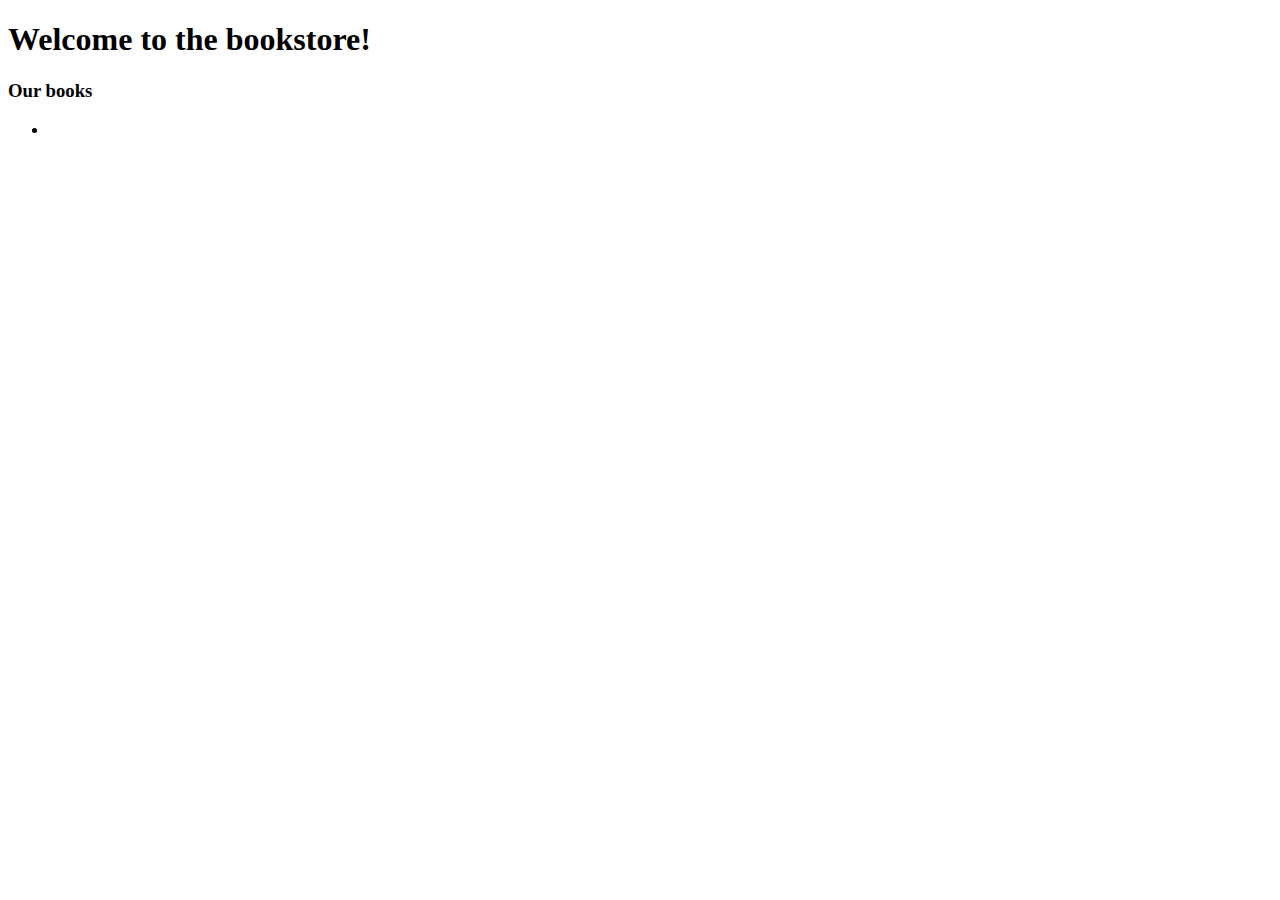
<file: src/main/resources/templates/index.html>
<!doctype html>
<html xmlns:th="http://www.thymeleaf.org">
  <head>
    <title>Bookstore</title>
    <meta http-equiv="Content-Type" content="text/html; charset=UTF-8" />
  </head>
  <body>
    <h1>Welcome to the bookstore!</h1>
    <h3>Our books</h3>
    <ul th:each="book : ${books}">
      <li
        th:text="${book.title + ', ' + book.author + ', Price: ' + book.price + '0 €'}"
      ></li>
    </ul>
  </body>
</html>
</file>
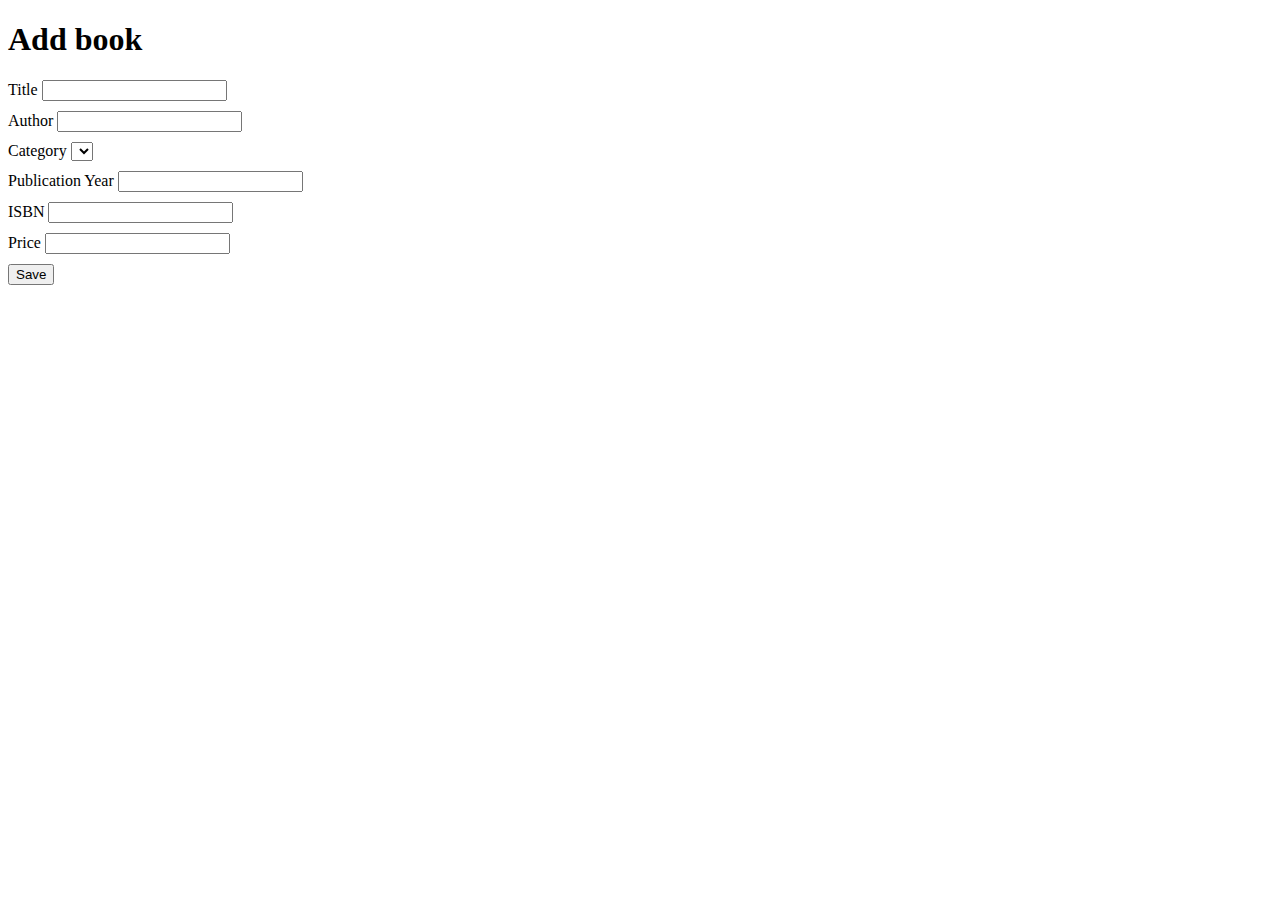
<file: src/main/resources/templates/addbook.html>
<!DOCTYPE HTML>
<html xmlns:th="http://www.thymeleaf.org">
<head>
    <title>Add book</title>
    <meta http-equiv="Content-Type" content="text/html; charset=UTF-8" />
    <link rel="stylesheet" th:href="@{/css/bootstrap.min.css}" />
</head>
<body>
	<h1>Add book</h1>
	<div>
		<!-- FORM -->
		<form th:object="${book}" th:action="@{/save}" action="#" method="post">
		  	<label for="title">Title</label>
			<input type="text" id="fname" th:field="*{title}" />
			<div style="clear: both; display: block; height: 10px;"></div>
		  	<label for="author">Author</label>
			<input type="text" id="author" th:field="*{author}" />
			<div style="clear: both; display: block; height: 10px;"></div>
			<label for="categorylist">Category</label>
			<select id="categorylist" th:field="*{category}" class="form-control">
				<option th:each="category : ${categories}" th:value="${category.categoryid}" th:text="${category.name}"></option>
			</select>
			<div style="clear: both; display: block; height: 10px;"></div>
			  <label for="publishedYear">Publication Year</label>
				<input type="text" th:field="*{publishedYear}" />
            <div style="clear: both; display: block; height: 10px;"></div>
            <label for="isbn">ISBN</label>
            <input type="text" id="isbn" th:field="*{isbn}" />
            <div style="clear: both; display: block; height: 10px;"></div>
            <label for="price">Price</label>
            <input type="text" id="price" th:field="*{price}" />
			<div style="clear: both; display: block; height: 10px;"></div>
			<input type="submit" value="Save" class="btn btn-success"></input>
		</form>
	</div>
</body>
</html>
</file>
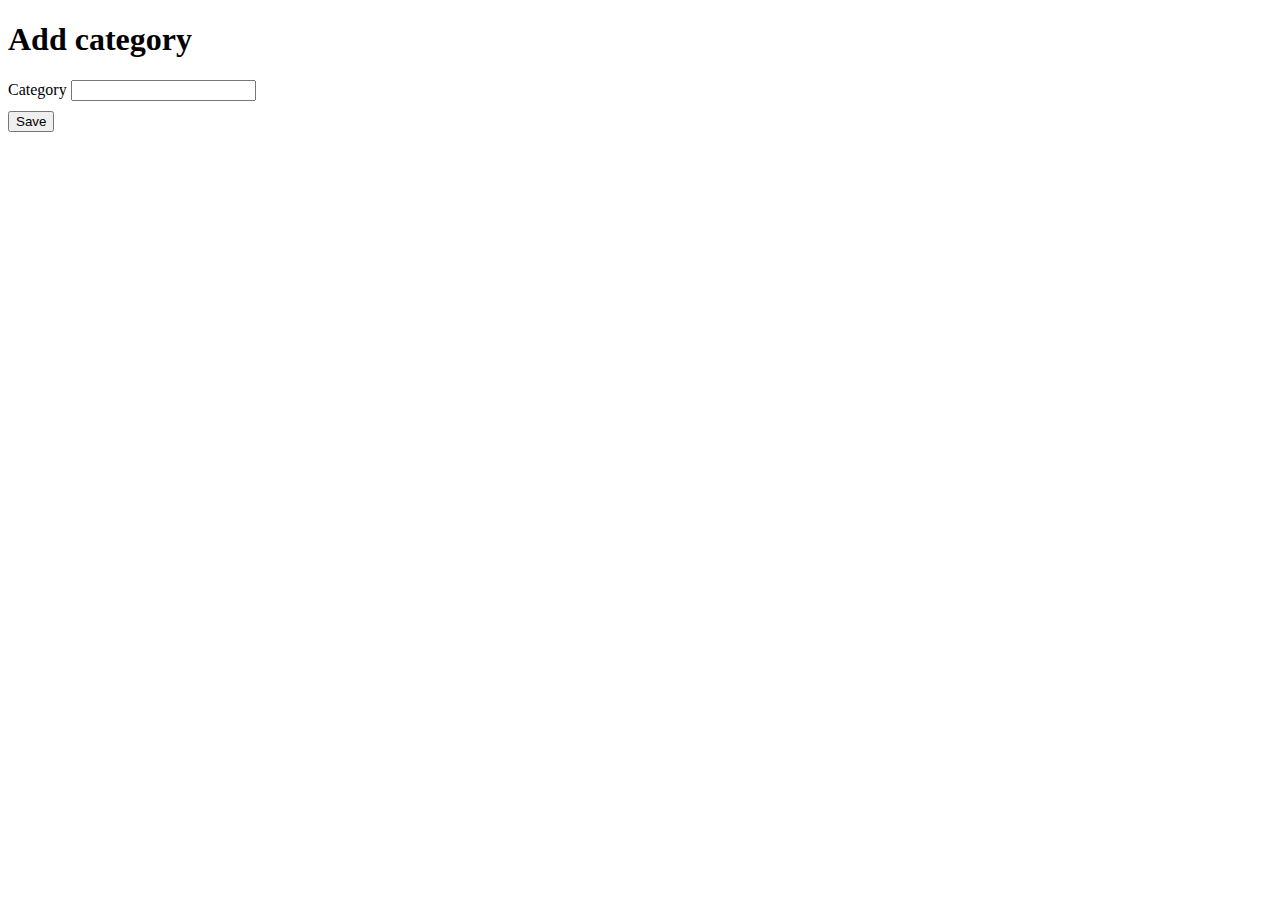
<file: src/main/resources/templates/addcategory.html>
<!DOCTYPE HTML>
<html xmlns:th="http://www.thymeleaf.org">
<head>
    <title>Add category</title>
    <meta http-equiv="Content-Type" content="text/html; charset=UTF-8" />
    <link rel="stylesheet" th:href="@{/css/bootstrap.min.css}" />
</head>
<body>
	<h1>Add category</h1>
	<div>
		<!-- FORM -->
		<form th:object="${category}" th:action="@{/category/save}" action="#" method="post">
		  	<label for="name">Category</label>
            <input type="text" id="name" th:field="*{name}" />
			<div style="clear: both; display: block; height: 10px;"></div>
			<input type="submit" value="Save" class="btn btn-success"></input>
		</form>
	</div>
</body>
</html>
</file>
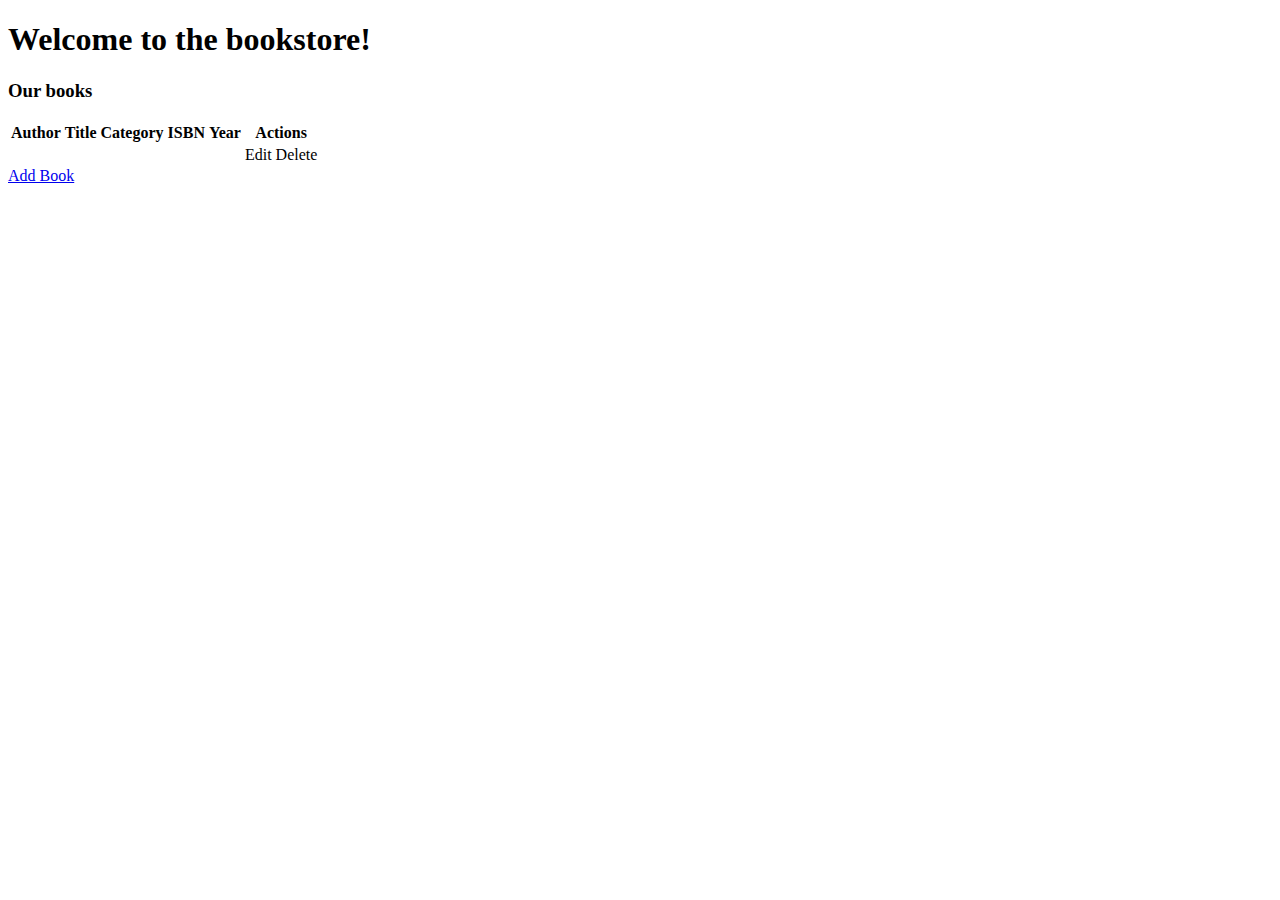
<file: src/main/resources/templates/booklist.html>
<!doctype html>
<html xmlns:th="http://www.thymeleaf.org">
  <head>
    <title>Bookstore</title>
    <meta http-equiv="Content-Type" content="text/html; charset=UTF-8" />
    <link rel="stylesheet" th:href="@{/css/bootstrap.min.css}" />
  </head>
  <body>
    <h1>Welcome to the bookstore!</h1>
    <h3>Our books</h3>
    <table class="table table-striped">
      <tr>
        <th>Author</th>
        <th>Title</th>
        <th>Category</th>
        <th>ISBN</th>
        <th>Year</th>
        <th>Actions</th>
      </tr>
      <tr th:each="book : ${books}">
        <td th:text="${book.author}"></td>
        <td th:text="${book.title}"></td>
        <td th:text="${book.category}"></td>
        <td th:text="${book.isbn}"></td>
        <td th:text="${book.publishedYear}"></td>
        <td>
          <a th:href="@{/edit/{id}(id=${book.id})}" class="btn btn-info"
            >Edit</a
          >
          <a th:href="@{/delete/{id}(id=${book.id})}" class="btn btn-danger"
            >Delete</a
          >
        </td>
      </tr>
    </table>
    <a href="/add" class="btn btn-success">Add Book</a>
  </body>
</html>
</file>
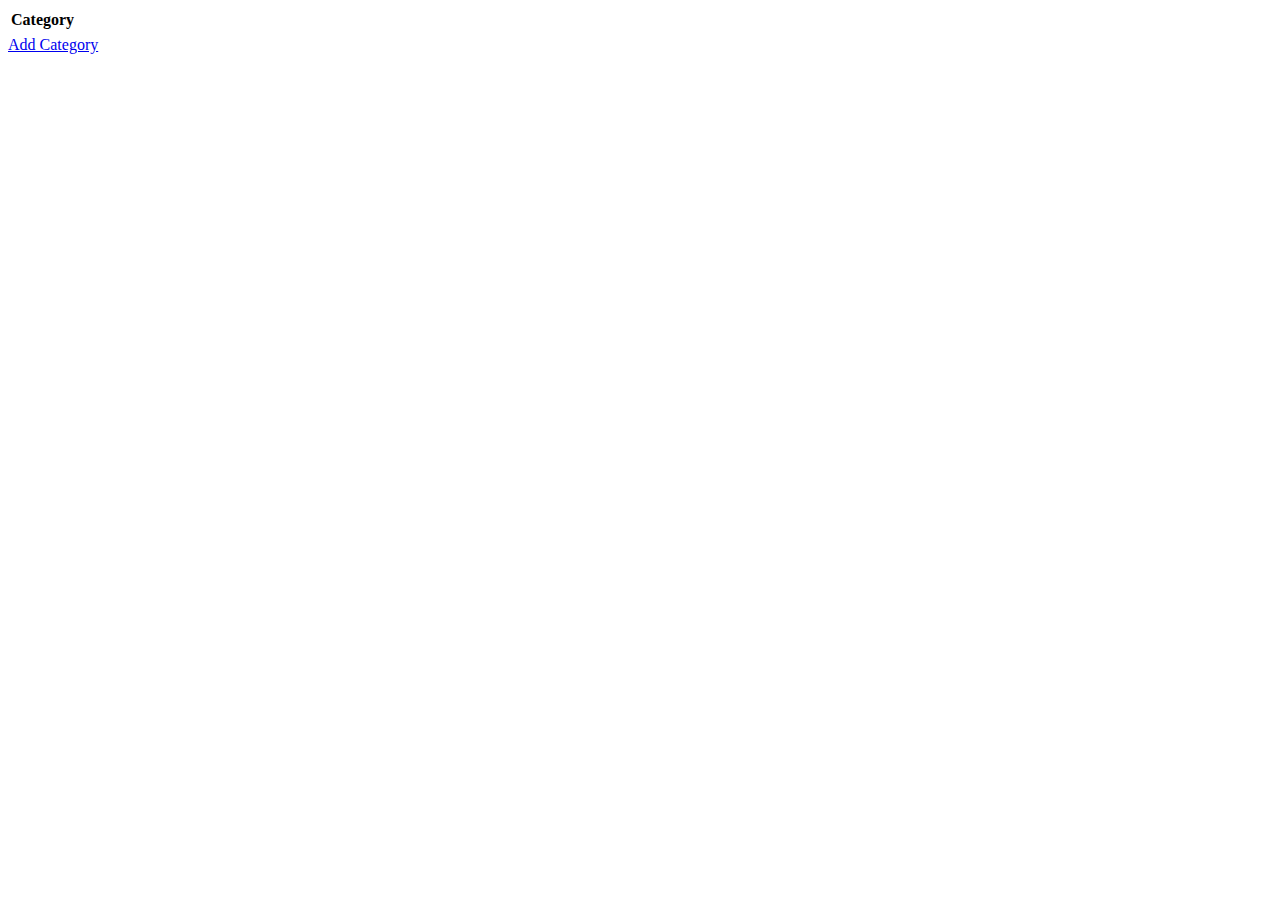
<file: src/main/resources/templates/categorylist.html>
<!doctype html>
<html xmlns:th="http://www.thymeleaf.org">
  <head>
    <meta http-equiv="Content-Type" content="text/html; charset=UTF-8" />
    <meta name="viewport" content="width=device-width, initial-scale=1.0" />
    <link rel="stylesheet" th:href="@{/css/bootstrap.min.css}" />
    <title>Category List</title>
  </head>
  <body>
    <table class="table table-striped">
      <tr>
        <th>Category</th>
      </tr>
      <tr th:each="category : ${categories}">
        <td th:text="${category.name}"></td>
      </tr>
    </table>
    <a href="/category/add" class="btn btn-success">Add Category</a>
  </body>
</html>
</file>
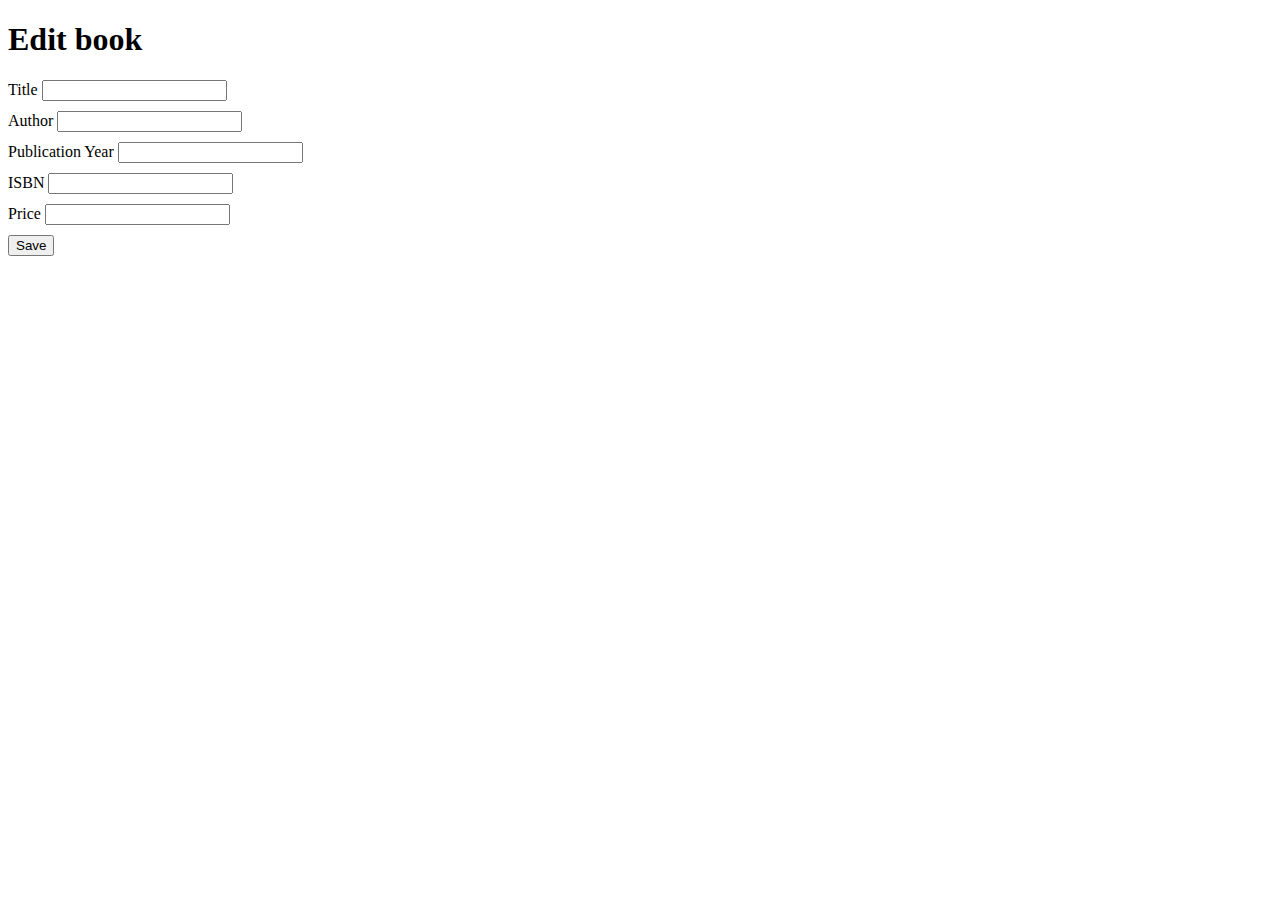
<file: src/main/resources/templates/editbook.html>
<!DOCTYPE HTML>
<html xmlns:th="http://www.thymeleaf.org">
<head>
    <title>Edit book</title>
    <meta http-equiv="Content-Type" content="text/html; charset=UTF-8" />
    <link rel="stylesheet" th:href="@{/css/bootstrap.min.css}" />
</head>
<body>
	<h1>Edit book</h1>
	<div>
		<!-- FORM -->
		<form th:object="${book}" th:action="@{/save}" action="#" method="post">
			<input type="hidden" th:field="*{id}" />
		  	<label for="title">Title</label>
			<input type="text" id="fname" th:field="*{title}" />
			<div style="clear: both; display: block; height: 10px;"></div>
		  	<label for="author">Author</label>
			<input type="text" id="author" th:field="*{author}" />
			<div style="clear: both; display: block; height: 10px;"></div>
			  <label for="publishedYear">Publication Year</label>
				<input type="text" th:field="*{publishedYear}" />
            <div style="clear: both; display: block; height: 10px;"></div>
            <label for="isbn">ISBN</label>
            <input type="text" id="isbn" th:field="*{isbn}" />
            <div style="clear: both; display: block; height: 10px;"></div>
            <label for="price">Price</label>
            <input type="text" id="price" th:field="*{price}" />
			<div style="clear: both; display: block; height: 10px;"></div>
			<input type="submit" value="Save" class="btn btn-success" ></input>
		</form>
	</div>
</body>
</html>
</file>
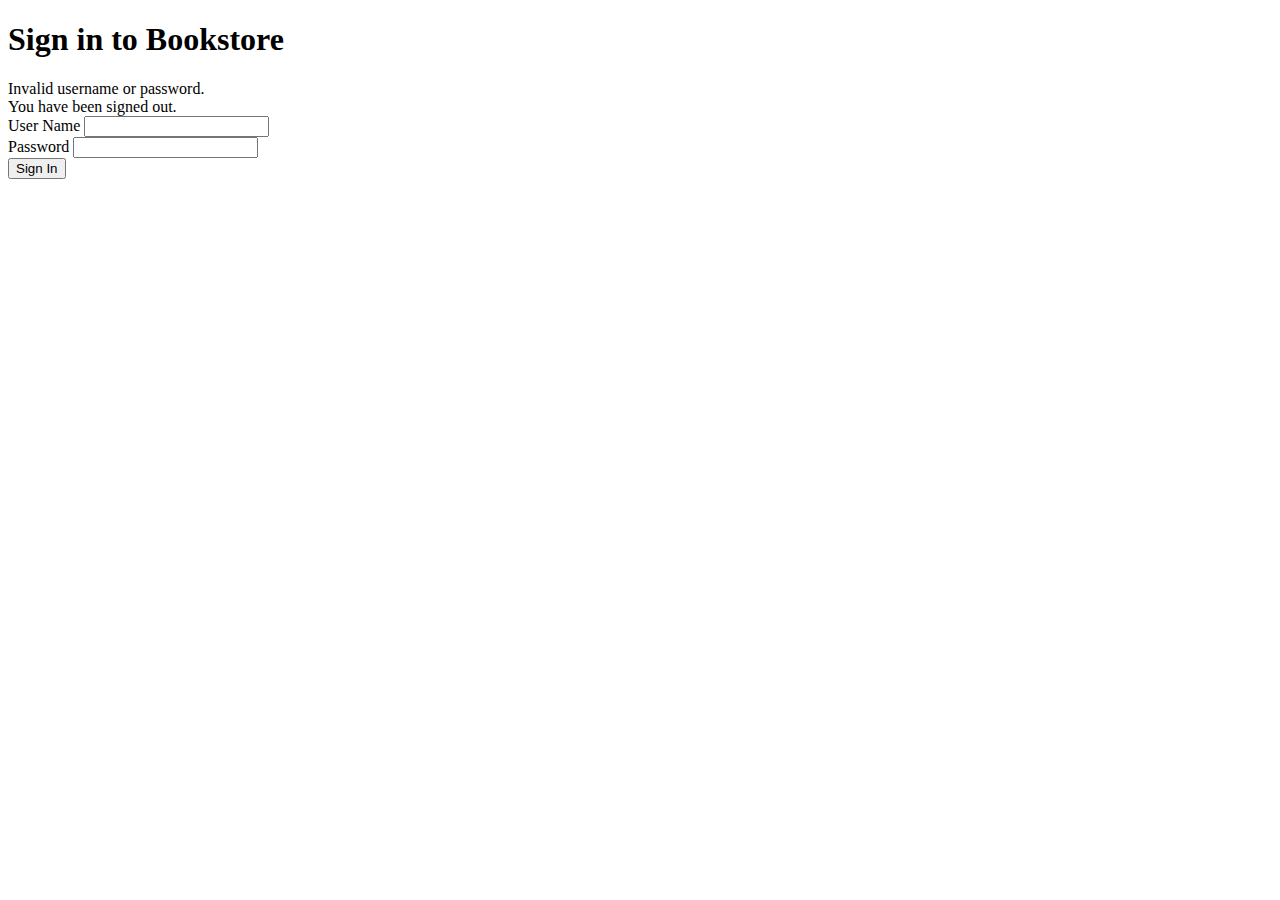
<file: src/main/resources/templates/login.html>
<!doctype html>
<html xmlns:th="http://www.thymeleaf.org">
  <head>
    <title>Login</title>
    <meta http-equiv="Content-Type" content="text/html; charset=UTF-8" />
    <link rel="stylesheet" th:href="@{/css/bootstrap.min.css}" />
  </head>
  <body class="container py-4">
    <h1>Sign in to Bookstore</h1>
    <div class="alert alert-danger" th:if="${param.error}">Invalid username or password.</div>
    <div class="alert alert-success" th:if="${param.logout}">You have been signed out.</div>

    <form th:action="@{/login}" method="post" class="mt-3" style="max-width: 360px">
      <div class="mb-3">
        <label class="form-label">User Name</label>
        <input type="text" name="username" class="form-control" />
      </div>
      <div class="mb-3">
        <label class="form-label">Password</label>
        <input type="password" name="password" class="form-control" />
      </div>
      <div>
        <input type="submit" value="Sign In" class="btn btn-primary" />
      </div>
    </form>
  </body>
</html>
</file>
